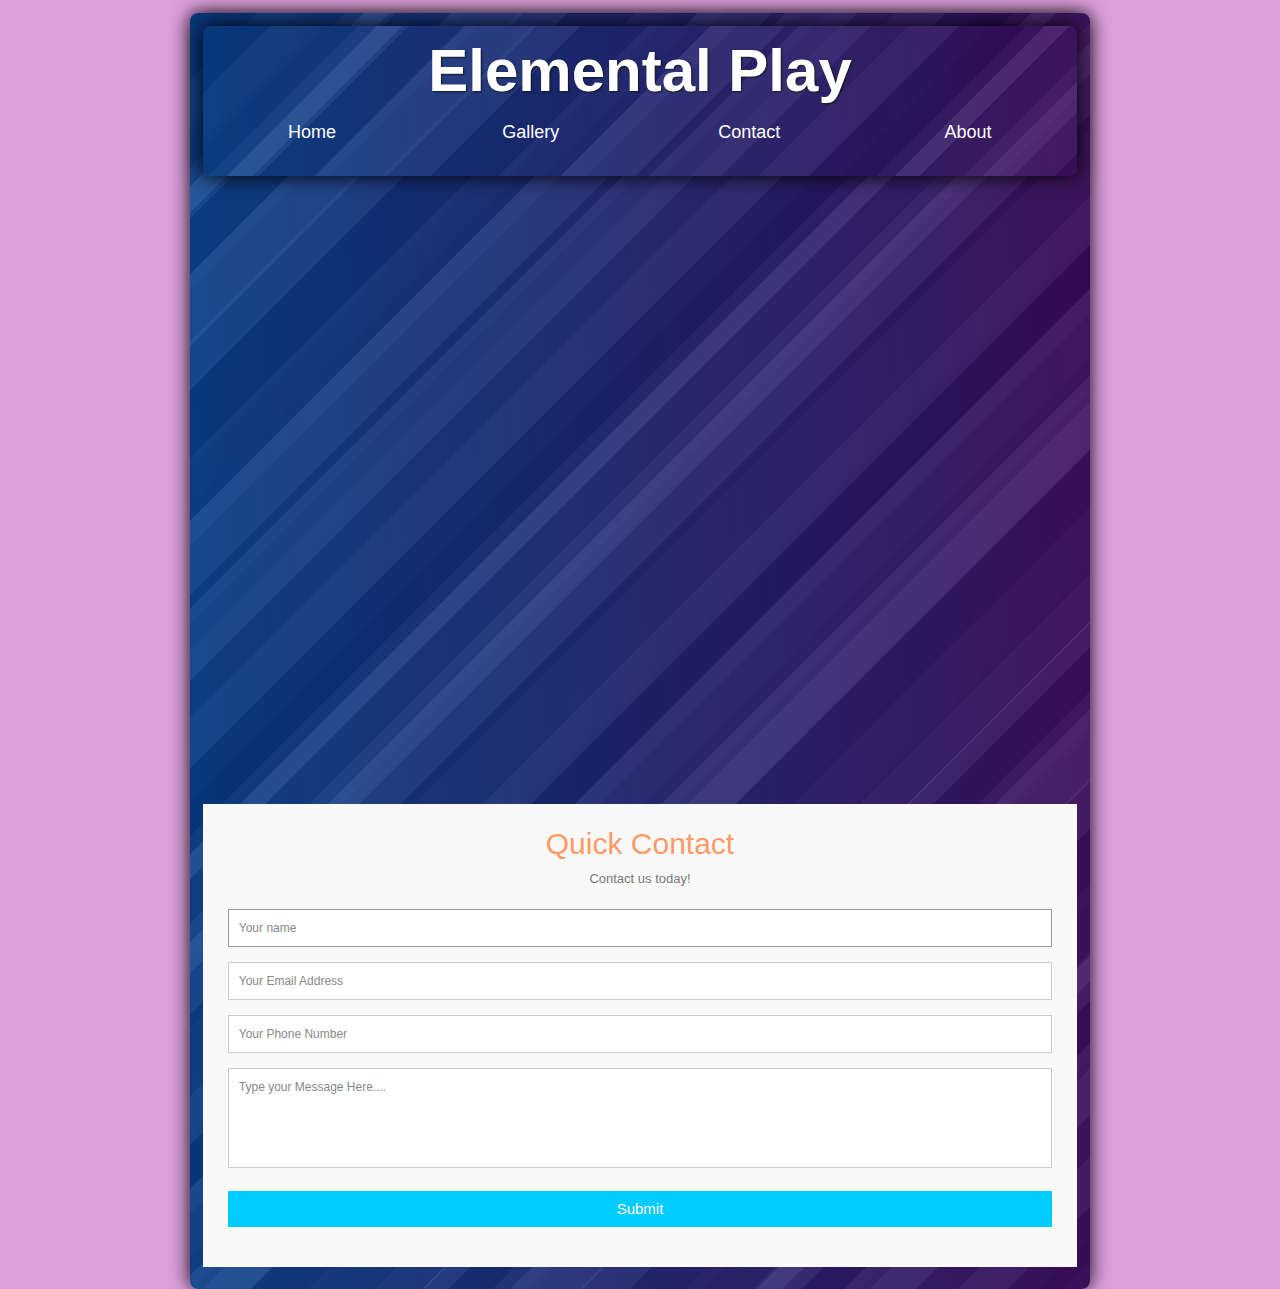
<file: contact.html>
<!DOCTYPE html>
<html>
<head>
  <!--Your Google Analytics Will Go Between Here---Start--->
   <!--Your Google Analytics Will Go Between Here---END--->
  <meta charset="UTF-8">
  <meta name="description" content="Contact Form 2">
	<meta name="keywords" content="">
	<meta name="viewport" content="width=device-width, initial-scale=1.0">
	<link rel="stylesheet" type="text/css" href="css/reset.css"/>
  <link rel="stylesheet" type="text/css" href="css/contact.css"/>
	<!-----Thumbnail Image In Index---Start---------->
	<link rel="shortcut icon" type="image/png" href="images/pottery_icon.png">
	<!-----Thumbnail Image In Index----Finish--------->
  <title>Contact Form & Location Map</title>
</head>
<body>

<div class="message">
	
<header>
	<br>
	<h1>Elemental Play</h1>
	<br>
  <nav class="nav">
	  <ul>
	    <a href="index.html"><li>Home</li></a>
	    <a href="gallery.html"><li>Gallery</li></a>
      <a href="contact.html"><li>Contact</li></a>	
	    <a href=""><li>About</li></a>		
	  </ul>
  </nav>		
</header>

<!--Form-Start---->	
	
<section class="googlemap">	

<iframe src="https://www.google.com/maps/embed?pb=!1m18!1m12!1m3!1d736150.233815451!2d-124.43986009271921!3d43.885110977789395!2m3!1f0!2f0!3f0!3m2!1i1024!2i768!4f13.1!3m3!1m2!1s0x54c180058c644705%3A0xdb06c064b0233adc!2sFlorence%2C%20OR%2097439!5e0!3m2!1sen!2sus!4v1574275561017!5m2!1sen!2sus" width="100%" height="600" frameborder="0" style="border:0;" allowfullscreen=""></iframe>	

</section>	
	
<div class="container_messages">  
  <form id="contact" method="post" data-netlify-recaptcha="true" data-netlify="true">

    <h3>Quick Contact</h3>
    <h4>Contact us today!</h4>
    <fieldset>
      <input placeholder="Your name" type="text" tabindex="1" required autofocus>
    </fieldset>
    <fieldset>
      <input placeholder="Your Email Address" type="email" tabindex="2" required>
    </fieldset>
    <fieldset>
      <input placeholder="Your Phone Number" type="tel" tabindex="3" required>
    </fieldset>
<!----	  
    <fieldset>
      <input placeholder="Your Web Site starts with http://" type="url" tabindex="4" required>
    </fieldset>
----->
    <fieldset>
      <textarea placeholder="Type your Message Here...." tabindex="5" required></textarea>
    </fieldset>
	  
	<div data-netlify-recaptcha="true"></div> <!----Place-where-you-want-captcha-to-be------> 
    <fieldset>
      <button name="submit" type="submit" id="contact-submit" data-submit="...Sending">Submit</button>
    </fieldset>
  </form>
 
</div>	
</div>	

<!--Form-End---->
	
	<!-- save this one works
<form name="contact" method="POST" data-netlify-recaptcha="true" data-netlify="true">
  <p>
    <label>Your Name: <input type="text" name="name" /></label>   
  </p>
	<br>
	<br>
	<p>
    <label>Email: <input type="text" name="email" /></label>
  </p>
	<br>
	<br>
  <p>
    <label>Message: <textarea name="message" cols="30" rows="10"></textarea></label>
  </p>
	<br>
	<br>
  <div data-netlify-recaptcha="true"></div>
  <p>
	 <br> 
	  <br>
    <button type="submit"  >Send</button>
  </p>
</form>
	
	--->

<!--<script src="js/map.js"></script>---->
<footer>
   	
</footer>	
	
</body>	
</html>
</file>
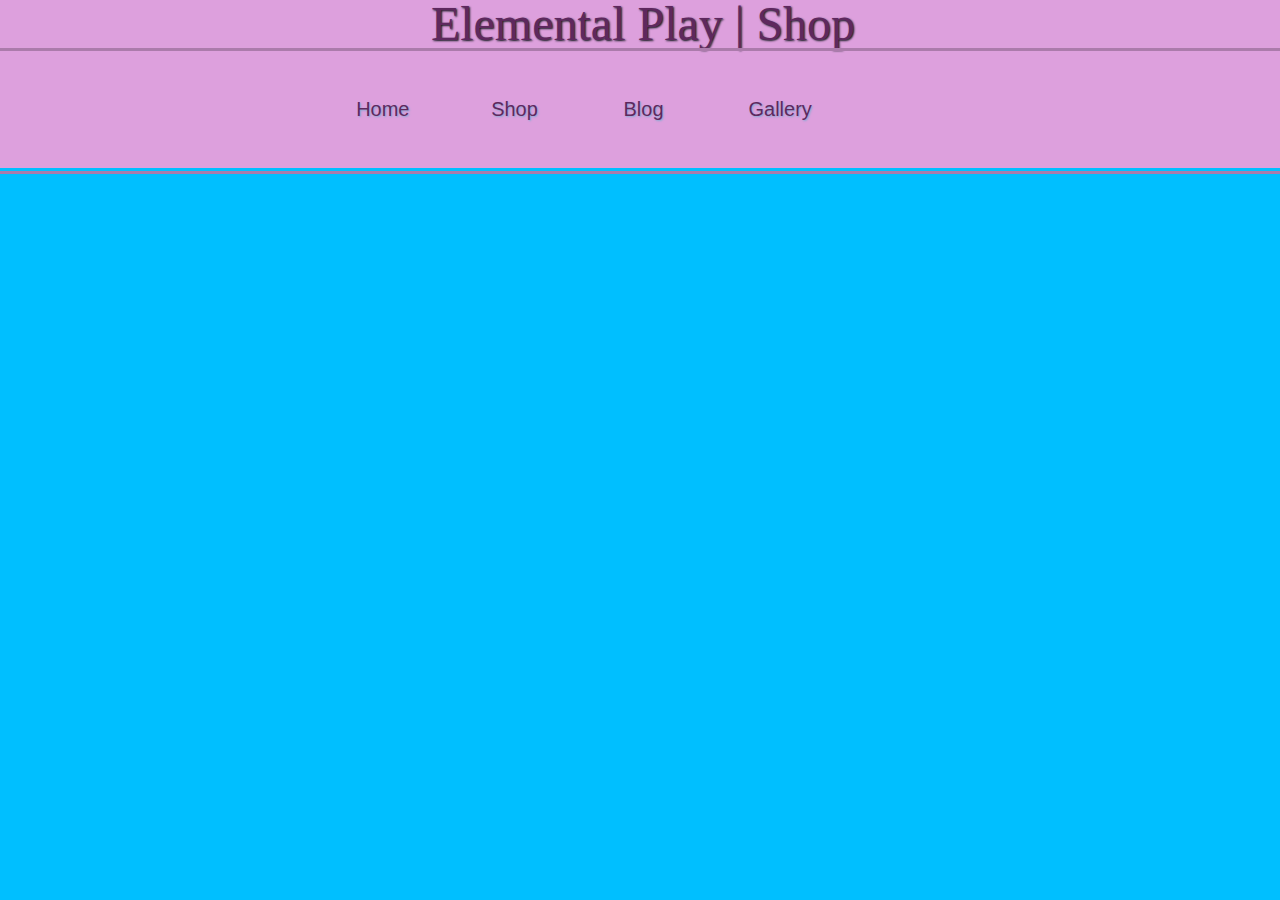
<file: shop.html>
<!DOCTYPE html>
<html lang="en">
<head>
    <!--Your Google Analytics Will Go Between Here---Start--->
    <!--Your Google Analytics Will Go Between Here---END--->
    <meta charset="UTF-8">
    <meta http-equiv="X-UA-Compatible" content="IE=edge">
    <meta name="description" content="The main page for all Pottery Info for Elemental Play">
    <meta name="keywords" content="erika, pottery, clay, create, art, music">
    <meta name="viewport" content="width=device-width, initial-scale=1.0">
    <link rel="stylesheet" type="text/css" href="css/reset.css"/>
    <link rel="stylesheet" type="text/css" href="css/style.css"/>
    <title>Elemental Play - Shop</title>
</head>
<body>
    <section>

     <!---Name Displayed On Front Home Page In Bolder Text----->   
    <h1>Elemental Play | Shop</h1>
    <header>
        <nav class="nav">
            <a href="index.html"><div class="box box0"></div><p>Home</p></a>
            <a href="shop.html"><div class="box box1"></div><p>Shop</p></a>		
            <a href="blog.html"><div class="box box2"></div><p>Blog</p></a>
            <a href="gallery.html"><div class="box box3"></div><p>Gallery</p></a>
        </nav>
    </header>

</section>
</body>
</html>
</file>
<file: css/contact.css>
html{
	max-height: 100%;	
}

body {
	max-height: 100%;
    font-family:"Open Sans", Helvetica, Arial, sans-serif;
    font-weight:300;
    font-size: 18px;
    line-height:30px;
    color:#777;
    background: plum;
}

header{
    height:150px;
	width:100%;
	background:repeating-linear-gradient(135deg, rgba(47, 47, 47, 0.08) 0px, rgba(47, 47, 47, 0.08) 45px,rgba(50, 50, 50, 0.08) 45px, rgba(50, 50, 50, 0.08) 86px,rgba(18, 18, 18, 0.08) 86px, rgba(18, 18, 18, 0.08) 123px,rgba(249, 249, 249, 0.08) 123px, rgba(249, 249, 249, 0.08) 141px,rgba(64, 64, 64, 0.08) 141px, rgba(64, 64, 64, 0.08) 185px,rgba(242, 242, 242, 0.08) 185px, rgba(242, 242, 242, 0.08) 196px,rgba(199, 199, 199, 0.08) 196px, rgba(199, 199, 199, 0.08) 236px),repeating-linear-gradient(135deg, rgba(0, 0, 0, 0.08) 0px, rgba(0, 0, 0, 0.08) 48px,rgba(119, 119, 119, 0.08) 48px, rgba(119, 119, 119, 0.08) 79px,rgba(81, 81, 81, 0.08) 79px, rgba(81, 81, 81, 0.08) 110px,rgba(203, 203, 203, 0.08) 110px, rgba(203, 203, 203, 0.08) 145px,rgba(35, 35, 35, 0.08) 145px, rgba(35, 35, 35, 0.08) 184px,rgba(96, 96, 96, 0.08) 184px, rgba(96, 96, 96, 0.08) 232px,rgba(194, 194, 194, 0.08) 232px, rgba(194, 194, 194, 0.08) 267px),linear-gradient(90deg, rgb(4, 61, 140),rgb(58, 10, 94));
	color:#fff;
	border-radius: 8px;
	box-shadow: 0 0 20px black;
	margin:0 auto;
}	

li{   /*****Home, About, Contact*Buttons********/
	display: inline-block;
	border: 5, 5 5, black;
	color: #fff;
    font-size: 18px;
}

.nav ul{
    display: grid;
    grid-template-columns: 1fr 1fr 1fr 1fr ;
    margin: 0 auto;
    color: purple;
}

h1{ /**Oregon Midwifery Text***/
	font-size:60px;
	color:#fff;
    font-family: "Source Code Pro", sans-serif;
    text-shadow: 1px 1px 2px #12181d;
    font-weight: bold;
}

.message{  /***Backgound Behind Map Adjustments**********/
	display: grid;
    padding: 1%;
	max-width:900px;
	max-height:100%;
	margin:0 auto;
    grid-template-columns: repeat(1, minmax(200px, 900px));
	grid-template-rows: 160px auto auto;
    background:repeating-linear-gradient(135deg, rgba(47, 47, 47, 0.08) 0px, rgba(47, 47, 47, 0.08) 45px,rgba(50, 50, 50, 0.08) 45px, rgba(50, 50, 50, 0.08) 86px,rgba(18, 18, 18, 0.08) 86px, rgba(18, 18, 18, 0.08) 123px,rgba(249, 249, 249, 0.08) 123px, rgba(249, 249, 249, 0.08) 141px,rgba(64, 64, 64, 0.08) 141px, rgba(64, 64, 64, 0.08) 185px,rgba(242, 242, 242, 0.08) 185px, rgba(242, 242, 242, 0.08) 196px,rgba(199, 199, 199, 0.08) 196px, rgba(199, 199, 199, 0.08) 236px),repeating-linear-gradient(135deg, rgba(0, 0, 0, 0.08) 0px, rgba(0, 0, 0, 0.08) 48px,rgba(119, 119, 119, 0.08) 48px, rgba(119, 119, 119, 0.08) 79px,rgba(81, 81, 81, 0.08) 79px, rgba(81, 81, 81, 0.08) 110px,rgba(203, 203, 203, 0.08) 110px, rgba(203, 203, 203, 0.08) 145px,rgba(35, 35, 35, 0.08) 145px, rgba(35, 35, 35, 0.08) 184px,rgba(96, 96, 96, 0.08) 184px, rgba(96, 96, 96, 0.08) 232px,rgba(194, 194, 194, 0.08) 232px, rgba(194, 194, 194, 0.08) 267px),linear-gradient(90deg, rgb(4, 61, 140),rgb(58, 10, 94));
	margin-top: 1%;
	border-radius: 8px;
	font-size: 20px;
	text-align: center;
	box-shadow: 0 0 20px black;
}


/********Contact*Form****Start*************/
@import url(https://fonts.googleapis.com/css?family=Open+Sans:400italic,400,300,600);

* {
    margin:0;
    padding:0;
    box-sizing:border-box;
    -webkit-box-sizing:border-box;
    -moz-box-sizing:border-box;
    -webkit-font-smoothing:antialiased;
    -moz-font-smoothing:antialiased;
    -o-font-smoothing:antialiased;
    -webkit-font-smoothing:antialiased;
    text-rendering:optimizeLegibility;
}
	
.container_messages {
    width:100%;
    height:100%;
    margin:0 auto;
    position:relative;
}

#contact input[type="text"], #contact input[type="email"], #contact input[type="tel"], #contact input[type="url"], #contact textarea, #contact button[type="submit"] { font:400 12px/16px "Open Sans", Helvetica, Arial, sans-serif; }

#contact {
    background:#F9F9F9;
    padding:25px;
    margin:10px 0;
}

#contact h3 {
    color: #F96;
    display: block;
    font-size: 30px;
    font-weight: 400;
}

#contact h4 {
    margin:5px 0 15px;
    display:block;
    font-size:13px;
}

fieldset {
    border: medium none !important;
    margin: 0 0 10px;
    min-width: 100%;
    padding: 0;
    width: 100%;
}

#contact input[type="text"], #contact input[type="email"], #contact input[type="tel"], #contact input[type="url"], #contact textarea {
    width:100%;
    border:1px solid #CCC;
    background:#FFF;
    margin:0 0 5px;
    padding:10px;
}

#contact input[type="text"]:hover, #contact input[type="email"]:hover, #contact input[type="tel"]:hover, #contact input[type="url"]:hover, #contact textarea:hover {
    -webkit-transition:border-color 0.3s ease-in-out;
    -moz-transition:border-color 0.3s ease-in-out;
    transition:border-color 0.3s ease-in-out;
    border:1px solid #AAA;
}

#contact textarea {
    height:100px;
    max-width:100%;
    resize:none;
}

#contact button[type="submit"] {
    cursor:pointer;
    width:100%;
    border:none;
    background:#0CF;
    color:#FFF;
    margin:0 0 5px;
    padding:10px;
    font-size:15px;
}

#contact button[type="submit"]:hover {
    background:#09C;
    -webkit-transition:background-color 0.3s ease-in-out;
    -moz-transition:background-color 0.3s ease-in-out;
    transition:background-color 0.3s ease-in-out;
}

#contact button[type="submit"]:active { box-shadow:inset 0 1px 3px rgba(0, 0, 0, 0.5); }

#contact input:focus, #contact textarea:focus {
    outline:0;
    border:1px solid #999;
}
::-webkit-input-placeholder {
 color:#888;
}
:-moz-placeholder {
 color:#888;
}
::-moz-placeholder {
 color:#888;
}
:-ms-input-placeholder {
 color:#888;
}	
/********Contact*Form***Finish*************/	
	
.googlemap{
    width: 100%;
	height:100%;
	margin:0 auto;	
}	

@media screen and (max-width:450px) {
h1{
    font-size: 50px;
}    
}

@media screen and (max-width:384px) {
h1{
    font-size: 40px;
}    
}

@media screen and (max-width:300px) {
h1{
    font-size: 30px;
}  

.nav ul li{
    font-size: 16px;
}
}

@media screen and (max-width:236px) {
h1{
    font-size: 25px;
}
.nav ul li{
    font-size: 14px;
}

}

@media screen and (max-width:209px) {
h1{
    font-size: 20px;
}    
}
</file>
<file: css/style.css>
/***CSS*Index*Page***Elemental*Play***/
* {
	margin: 0;
	padding: 0;
}

body, html{

	margin: 0 auto;
    background-color: rgb(0, 191, 255);
}

body{
    background-color:#dda0dd;
    margin: 0 auto;
    padding: 0;
}
/**
section{
    max-width:1200px;
    max-height: 100%;
    margin: 0 auto;
    padding: 0;
}**/

.main_wrapper{
    max-width:900px;
    max-height: 100%;
    grid-template-columns: repeat(1, minmax(65px, auto));
    grid-template-rows:auto;
    margin: 0 auto;
    padding: 1%;
    border-style: solid;
    border-radius: 5px; /**Was 10px**/
    border-width: 2px;
    border-color: #ed0eed;
    align-content: center;
    justify-content: center;
    box-shadow: 0 0 20px black;
}

/*****Header Sits Up Top & Holds Nav & H1*******/
header{
    display: grid;
    max-width: 100%;
    max-height: 100%;
    grid-template-columns: repeat(1, minmax(65px, auto));
    grid-template-rows:120px;
    grid-gap: 2%;
    text-align: center;
    margin: 0 auto;
    
}

header p, h1, .nav a{
    display: grid;
    text-align: center;
    align-content: center;
    justify-content: center;
    margin: 0 auto;
}

p{
    font-size: 20px;
	text-indent: 17px;
	line-height: 35px;
    font-family: sans-serif;
	text-shadow: 1px 1px 2px #7dabd2;
    margin-bottom: 8px;   
}

/***Large Text At Top With Company Name******/
h1{
    width: 100%;
    height: 100%;
    color: #5E285E;;
    font-family: 18thcentury;
    font-size: 3rem;
    padding-left: 3px;
    padding-right: 3px;
    align-content: center;
    text-align: center;
    margin: 0 auto;
    text-shadow: 1px 1px 2px #12181d;
}

/**Nav Bar Holding Main Page Buttons***/
.nav{
    display: grid;
    width:100%;
    height:120px;
    grid-template-columns: repeat(5, minmax(65px, auto));
    gap: 5%;
    margin: 0 auto;
    text-align: center;
    justify-content: center;
    align-content: center;
    border-style: solid;
	border-width:3px 0 3px 0;
	border-color: #AB7BAB;
    position: relative;
}

/*****/
.nav a{
    font-size: 28px;
    color: #5E285E;
    margin: 0 auto;
    text-decoration: none;
    /***test code****/
    font-size: 20px;
    font-family: sans-serif;
	text-shadow: 1px 1px 2px #7dabd2;
    /***test code****/
}

.nav p{
    width:100%;
    height: 70px;
    margin: 0 auto;
    cursor: pointer;
}

/**
nav p:hover{
    width:100%;
    height:100%;
    border-style: solid;
	background-color: hotpink;
	border-width:2px;
	border-color: #DCF506;
}**/

/************/
/******Nav Button Animation Start***********/
nav a::after{
    content: '';
    position:aboslute;
    width: 100%;
    height: 0.175rem;
    left:0;
    bottom:0;
    background: #ea0e4b;
}

/**Animate Left Of Buttons**/
nav a::after{
    transform:scale(0,1);
    transform-origin: 0% 100%;
    transition: transform 0.3s ease;
}

nav a:hover::after{
    transform: scale(1, 1);
}

/**Animate Center Of Buttons**/
/**
nav p::after{
    transform:scale(0,1);
    transition: transform 0.3s ease;
}

nav p:hover::after{
    transform: scale(1, 1);
}**/
/******Nav Button Animation END***********/
.content_wrapper{
    display: grid;
    max-width:1100px;
    height: 100%;
    grid-template-columns: repeat(2, minmax(65px, 1fr));
    grid-template-rows: repeat(6, minmax(65px, auto));
    grid-template-rows: auto;
    margin: 0 auto;
 /**   border-style: solid;
    border-width:2px;
	border-color: #DCF506;**/
    padding-left:5px;
    padding-right:5px;
   /** box-shadow: 0 0 20px black;**/
    margin-top: 10px;
    
  /**  background:url('../images/fox_02.svg');
    background-repeat: no-repeat;**/
}

.owl{
    width:100%;
    height:100%;
    grid-column:2;
    grid-row:1;
    background-repeat: no-repeat;
}

/*****MEDIA QUERIES STARTS HERE******/
@media screen and (max-width:740px) {
.nav{
    gap: 4%;
}
}

@media screen and (max-width:553px) {
h1{
    font-size: 60px;
 }
 p{
    font-size: 18px;
	text-indent: 10px;
	line-height: 35px;
    font-family: sans-serif;
	text-shadow: 1px 1px 2px #7dabd2;
    margin-bottom: 8px;   
}

.nav{
    grid-template-columns: repeat(4, minmax(55px, auto));
    grid-template-rows:repeat(2, minmax(65px, auto));
    gap: 5%;
    height:100%;
}
h1{
    width:100%;
    grid-column:1/5;
}
}

/*****MEDIA QUERIES STARTS HERE******/
@media screen and (max-width:400px) {
h1{
    font-size: 50px;
    padding: 0;
}
.nav{
    gap: 3%;
}
 

}

/*****MEDIA QUERIES STARTS HERE******/

@media screen and (max-width:350px) {
h1{
    font-size: 50px;
}
.nav a{
    font-size: 20px;
}

.nav{
    gap: 0;
 }
}

@media screen and (max-width:330px) {
h1{
    font-size: 40px; 
}
}

/*****MEDIA QUERIES STARTS HERE******/
@media screen and (max-width:300px) {
nav{
    gap: 0;
 }
}
</file>
